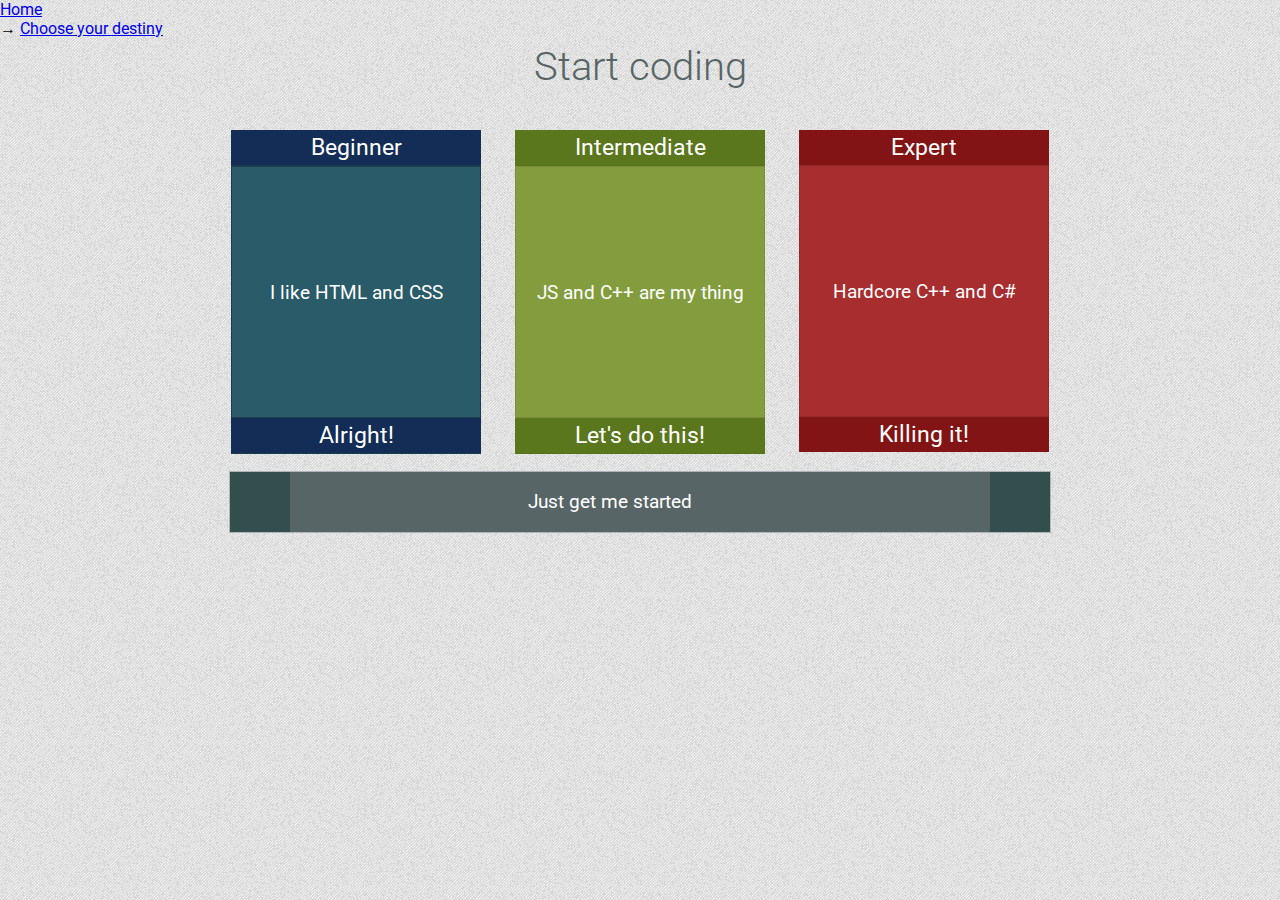
<file: index.html>
<!DOCTYPE html>
<html>
<head lang="en">
    <meta charset="UTF-8">
    <title>Wauw programmeren</title>
    <link rel="stylesheet" href="assets/css/style.css" />
    <script src="https://ajax.googleapis.com/ajax/libs/jquery/2.1.3/jquery.min.js"></script>
    <script src="assets/js/script.js" type="text/javascript"></script>
</head>
<body>
    <div id="background"></div>


    <div class="container">
        <div class="crumbs">
            <ul>
                <li><a href="#">Home</a></li>
                <li>&rarr; <a href="#">Choose your destiny</a></li>
            </ul>
        </div>

        <div id="banner">
            Start coding
        </div>

        <div id="choices">
            <div class="choice">
                <div class="head beginner">Beginner</div>
                <div class="body beginner">I like HTML and CSS</div>
                <div class="button beginner">Alright!</div>
            </div>
            <div class="choice">
                <div class="head intermediate">Intermediate</div>
                <div class="body intermediate">JS and C++ are my thing</div>
                <div class="button intermediate">Let's do this!</div>
            </div>
            <div class="choice">
                <div class="head expert">Expert</div>
                <div class="body expert">Hardcore C++ and C#</div>
                <div class="button expert">Killing it!</div>
            </div>

            <div class="getstarted">
                <div class="square"></div>
                Just get me started
                <div class="square"></div>
            </div>
        </div>
    </div>
</body>
</html>
</file>
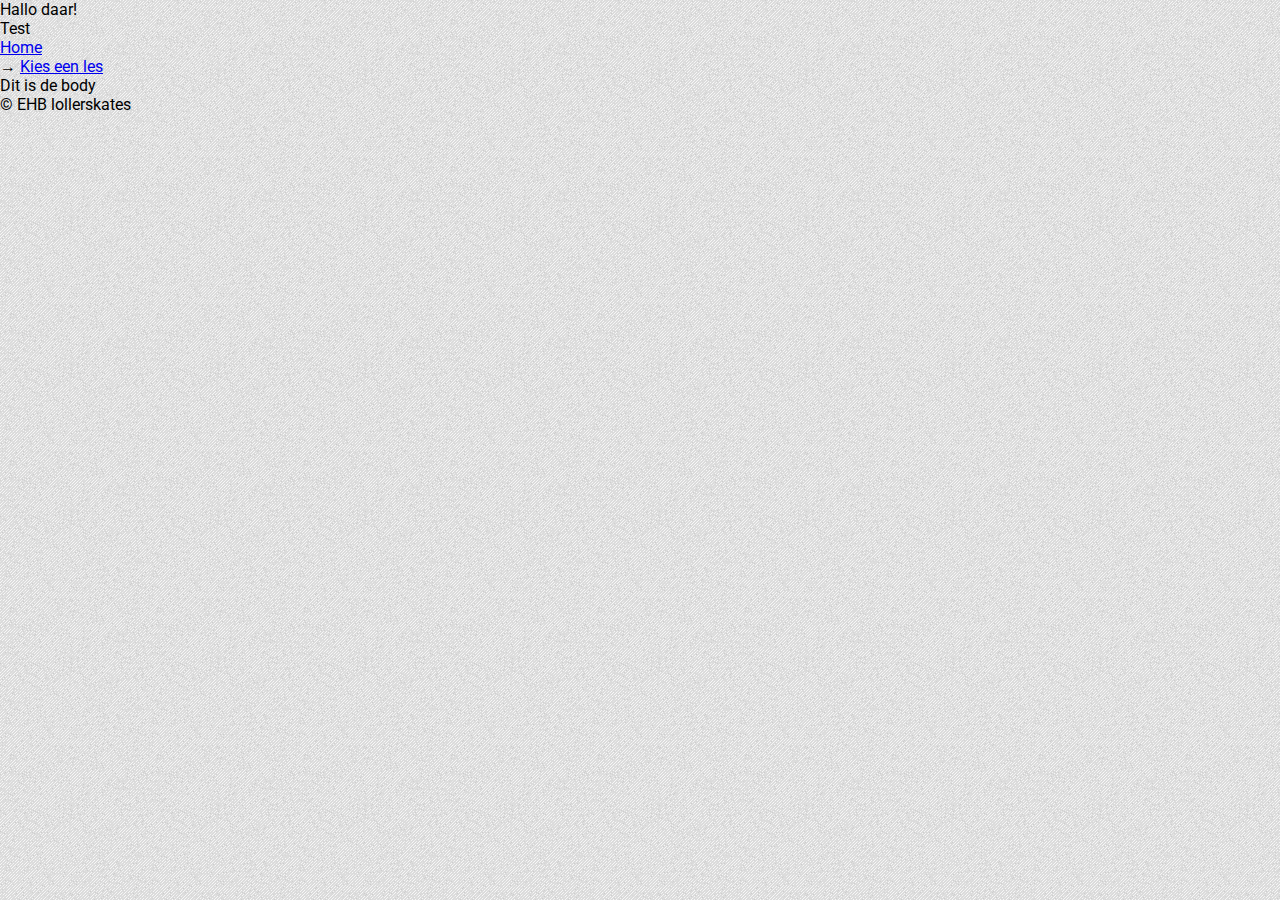
<file: overzicht.html>
<!DOCTYPE html>
<html>
<head lang="en">
    <meta charset="UTF-8">
    <title>Wauw programmeren</title>
    <link rel="stylesheet" href="assets/css/style.css" />
    <script src="https://ajax.googleapis.com/ajax/libs/jquery/2.1.3/jquery.min.js"></script>
    <script src="assets/js/script.js" type="text/javascript"></script>
</head>
<body>
    <div id="background"></div>

    <div class="container">
        <div id="header">
            Hallo daar!
            <div id="navbar">
                Test
            </div>
            <div class="crumbs beginner">
                <ul>
                    <li><a href="#">Home</a></li>
                    <li>&rarr; <a href="#">Kies een les</a></li>
                </ul>
            </div>
        </div>

        <div id="body">
            Dit is de body
        </div>

        <div id="footer">
            &copy; EHB lollerskates
        </div>
    </div>
</body>
</html>
</file>
<file: assets/css/style.css>
/*font*/
@import url(http://fonts.googleapis.com/css?family=Roboto:300,400);

* {
    font-family: 'Roboto', sans-serif;
    margin: 0;
    padding: 0;
}

/*general*/
html, body {
    min-height: 100%;
}

#background {
    position: absolute;
    height: 100%;
    width: 100%;

    z-index: -1;
    background-image: url("../img/jeans.png");
}

.container {
    
}

.container #crumbs {
    height: 30px;
    line-height: 30px;
    font-weight: 300; /* Thin */
    background-color: #576566;
    color: #FFFFFF;
}

.container #crumbs ul {
    margin-left: 3em;
}

.container #crumbs ul li {
    display: inline;
    list-style: none;
}

    .container #crumbs ul li a {
        color: #FFFFFF;
    }

.container #banner {
    margin-top: 70px;

    color: #576566;
    text-align: center;
    font-size: 2.5em;
    font-weight: 300; /* Thin */
}


/*knoppen algemene container*/
.container #choices {
    height: 125px;
    width: 60%;
    min-width: 850px;
    margin: auto;
    margin-top: 25px;

    text-align: center;
    -ms-text-justify: distribute-all-lines; /* hoera support */
    text-justify: distribute-all-lines; /* Opera.. */
}

/* knoppen */
.container #choices .choice {
    width: 250px;
    height: 320px;
    vertical-align: top;
    display: inline-block;
    //*display: inline;

.container #choices .choice .body {
    font-weight: 300; /* Thin */
    color: #FFFFFF;
    /*height: 88%;*/

    text-align: center;
    padding: 15px;
    font-size: 1.2em;
/*

    transition: 0.5s;
*/
}

/* onderste knop header */
.container #choices .getstarted .square {
    position: absolute;
    width: 60px;
    height: 60px;

    background-color: #324F4D;
}

.container #choices .getstarted .square:nth-child(2) {
    position: relative;
    float: right;
}

/*onderste knop*/
.container #choices .getstarted {
    margin-top: 6px;

/*    width: 100%;*/
    width: 820px;
    height: 60px;
    border: 1px solid #ADB5B7;
    background-color: #576566;
    color: #FFFFFF;

    text-align: center;
    font-size: 1.2em;
    line-height: 60px;
    
  display: inline-block;
/*    transition: 0.5s;*/
}

.container #choices .getstarted:hover {
    cursor: pointer;
    box-shadow: 0px 0px 5px #fff;
}

.container #choices .choice .head {
    color: #FFFFFF;
    font-size: 1.2em;
    height: 35px;
    line-height: 35px;
}

.container #choices .choice .body {
    color: #FFFFFF;
    line-height: 252px;
}

.container #choices .choice .beginner {
    background-color: #132D56;
    border-bottom: 1px solid #1C3D4C;
}

.container #choices .choice .beginner:nth-child(2) {
    height: 250px;
    background-color: #295B68;
    border: 1px solid #1C3D4C;
}

.container #choices .choice .intermediate {
    border-bottom: 1px solid #557218;
    background-color: #5B771E;
}

.container #choices .choice .intermediate:nth-child(2) {
    height: 250px;
    background-color: #839D3E;
    border: 1px solid #7B8F3B;
}
.container #choices .choice .expert {
    background-color: #831415;
}

.container #choices .choice .expert:nth-child(2) {
    height: 250px;
    background-color: #A72D2E;
    border: 1px solid #922A29;
}


.container #choices .choice .button {
    color: #FFFFFF;
    height: 35px;
    width: 100%;

    line-height: 35px;
    text-align: center;
    font-size: 1.2em;
    transition: 0.5s;
}



/* vergroot knop bij hoover */
.container #choices .choice .button:hover {
    cursor: pointer;
    box-shadow: 0px 0px 5px #fff;
}

/* full screen weergave*/
@media screen and (min-width: 1800px) {
    .container #choices .getstarted {
/*          width: 77%;*/
    }
    .container #banner {
        margin-top: 90px;
    }
    .container #choices {
          margin-top: 35px;
    }

}


/* transities aan grote weergave*/
@media screen and (min-width: 900px) {
    .container #choices .choice {
        transition: 0.5s;
    }
    .container #choices {
        transition: 0.5s;
    }
}

    
/* compacte weergave */
@media screen and (max-width: 944px) {
    .container #choices .choice {
        padding: 5px;
    }

    .container #choices {
        min-width: 800px;
    }
}



@media screen and (-webkit-min-device-pixel-ratio: 2),(min-resolution: 192dpi) {
        /* Retina-specific stuff here */
        
            /*    knoppen*/
    .container #choices {
        min-width: 360px;
    }

    .container #choices .choice {
        height: 230px;
    }

    .container #choices .choice .beginner:nth-child(2) {
        height: 150px;
    }

    .container #choices .choice .intermediate:nth-child(2) {
        height: 150px;
    }

    .container #choices .choice .expert:nth-child(2) {
        height: 150px;
    }

    .container #choices .getstarted {
        margin-top: -2px;
        width: 100%;
    }
    
}
    
    
/* 1 kolom weergave */
@media screen and (max-width: 799px) {

    /*    knoppen*/
    .container #choices {
        min-width: 360px;
    }

    .container #choices .choice {
        height: 230px;
    }

    .container #choices .choice .beginner:nth-child(2) {
        height: 150px;
    }

    .container #choices .choice .intermediate:nth-child(2) {
        height: 150px;
    }

    .container #choices .choice .expert:nth-child(2) {
        height: 150px;
    }

    .container #choices .getstarted {
        margin-top: -2px;
        width: 100%;
    }
}


/* 1 kolom gsm weergave */
@media (-webkit-min-device-pixel-ratio: 4){
    /* Retina-specific stuff here */
    
    .container #banner {
        font-size:3.5em;
    }
    
       /*    knoppen*/
    .container #choices {
        min-width: 500px;
        margin-top: 0px;
    }

    .container #choices .choice {
        height: 370px;
         width: 450px;
         font-size: 2.5em;
    }
    
    .container #choices .choice .head {
        line-height:60px;
        height: 60px;
    }
    .container #choices .choice .button {
        line-height:60px;
        height: 60px;
    }

    .container #choices .choice .beginner:nth-child(2) {
        height: 250px;
    }

    .container #choices .choice .intermediate:nth-child(2) {
        height: 250px;
    }

    .container #choices .choice .expert:nth-child(2) {
        height: 250px;
    }

    .container #choices .getstarted {
        margin-top: 2px;
        font-size: 2.5em;
        width: 100%;
    }
    
    
}





    
/*    banner*/
    .container #banner {
    margin-top: 5px;

}
</file>
